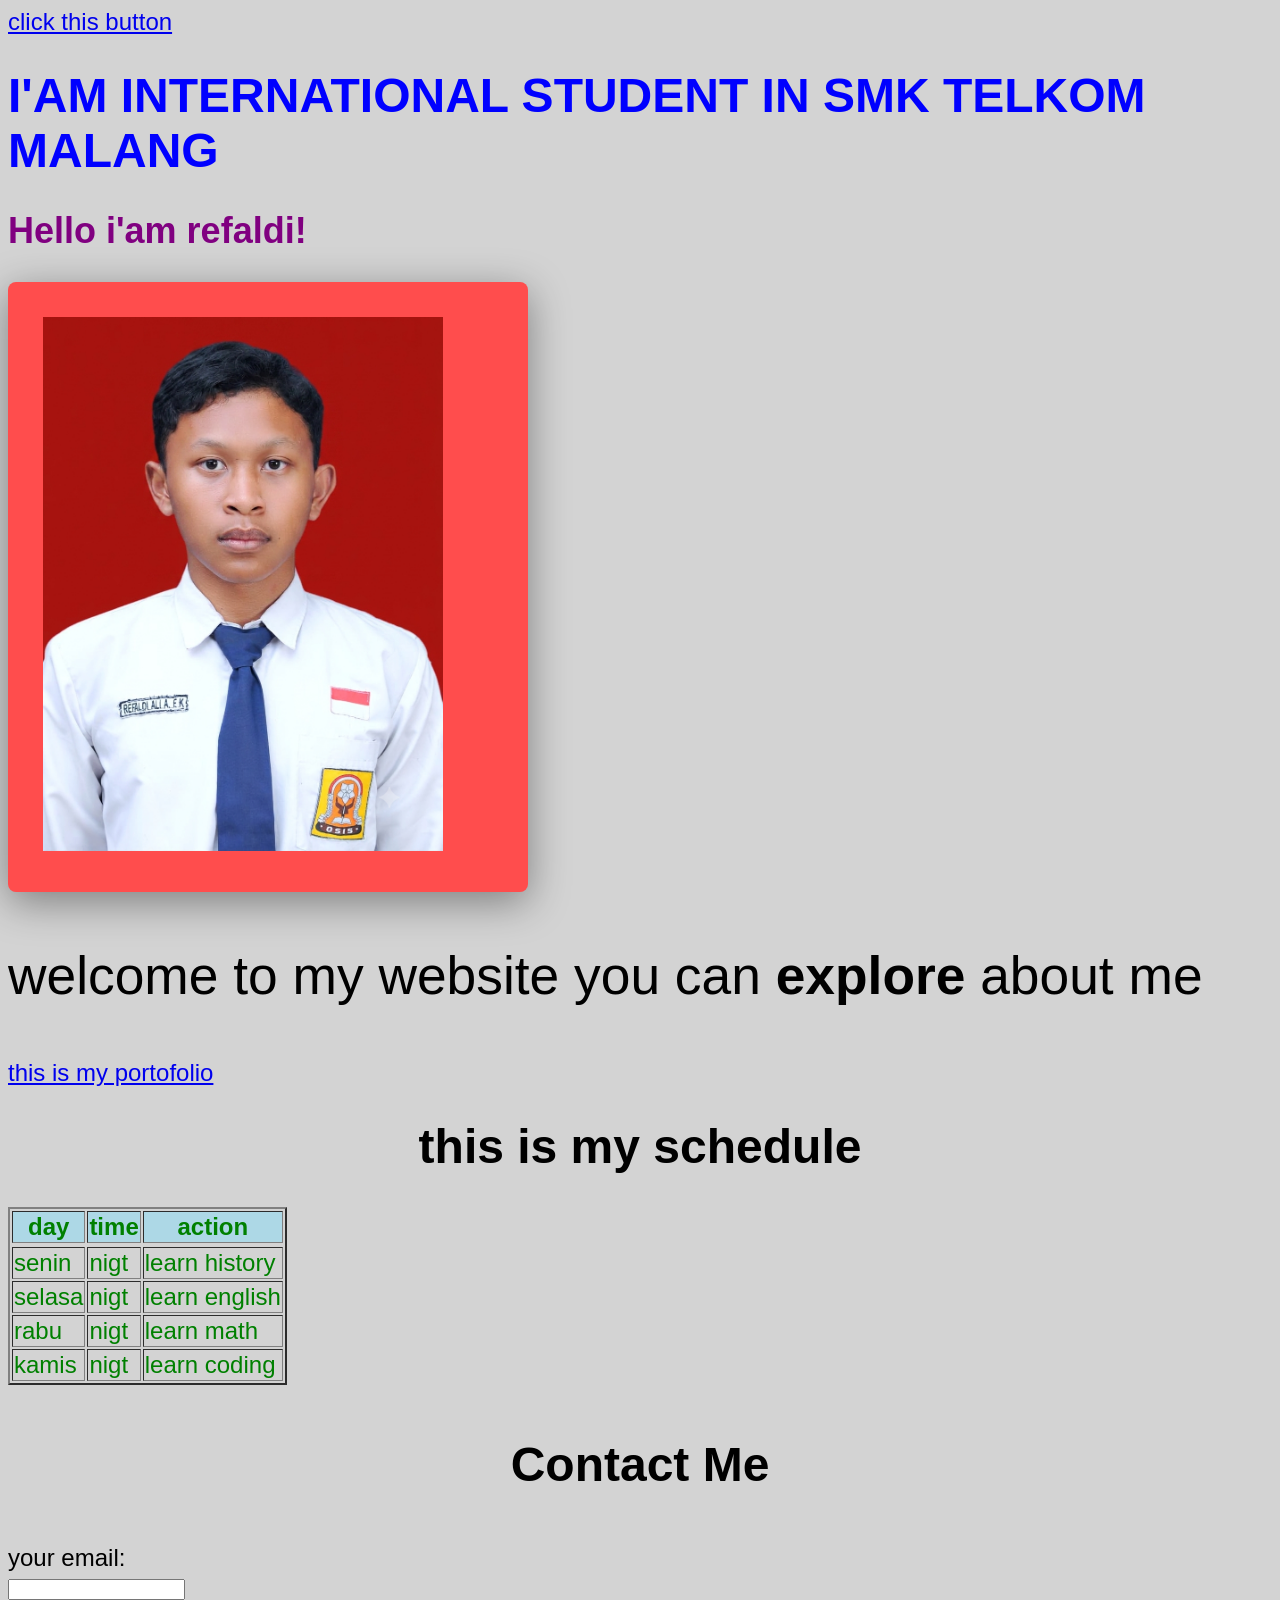
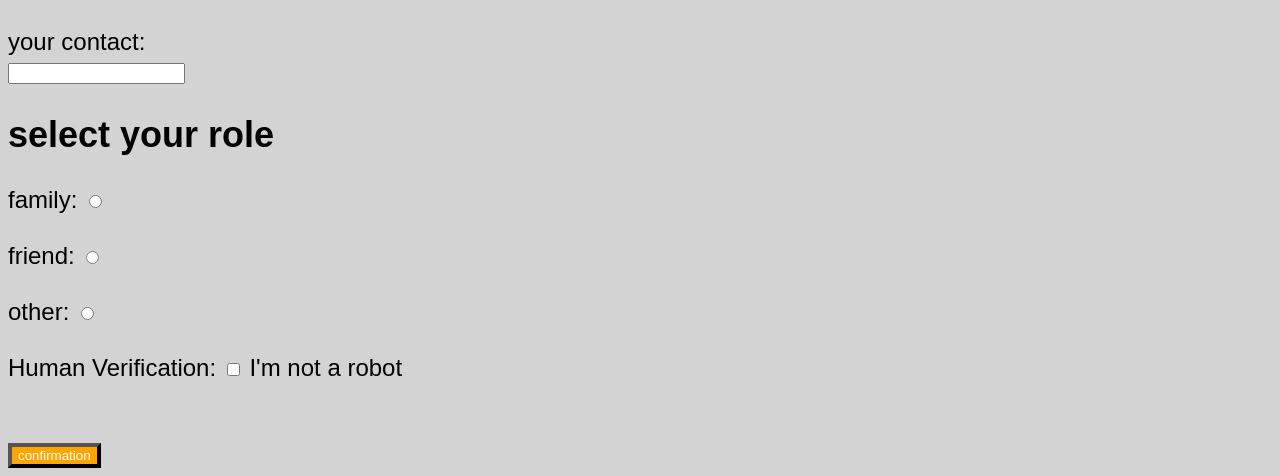
<file: index.html>
<!DOCTYPE html>
<html lang="en">
<head>
    <meta charset="UTF-8">
    <meta name="viewport" content="width=device-width, initial-scale=1.0">
    <title>Document</title>
</head>
 <link rel="stylesheet" href="style.css">
<body>
    <a href="https://youtube.com" target="_blank">click this button</a>
    <br>
    <h1 id="h1"> I'AM INTERNATIONAL STUDENT IN SMK TELKOM MALANG</h1> 
    <h2 id="h2">Hello i'am refaldi!</h2>
    <div class="alert-box">
    <img src="Gemini_Generated_Image_acgpd4acgpd4acgp.png" alt="my photo" width="400">
    </div>
    <div class="font">
    <p> welcome to my website you can <strong>explore</strong> about me </p>
</div>
    <a href="testjs.html" target="_blank">this is my portofolio</a>
    <br>
    <h1>this is my schedule</h1>
     
       <table class="tb"
        <table border="2">
        </div>
   
    <tr class="as">
      
       <th>day</th>
        <th>time</th>
        <th>action</th>
    
    </tr>
 


    <tr></tr>
    <td>senin</td>
    <td>nigt</td>
    <td>learn history</td>
    </tr>
     <tr>
    <td>selasa</td>
    <td>nigt</td>
    <td>learn english</td>
     <tr>
    <td>rabu</td>   
    <td>nigt</td>
    <td>learn math</td>
    </tr>
     <tr>
    <td>kamis</td>
    <td>nigt</td>
    <td>learn coding</td>
     </tr>
</tr>
</table> 
<div class="tr">

   
<h1>Contact Me</h1>
</div>
<form action="" method="post"></form>
        <label for="email">your email:</label><br>
        <input type="email" id="email" name="email" required><br><br>

<form action="" method="post"></form>
        <label for="number">your contact:</label><br>
        <input type="number" id="number" name="number" required><br>
      <h2>select your role</h2>
<form action="" method="post">
        <label for="family">family:</label>
        <input type="radio" id="family" name="family" required><br><br> 
        <form action="" method="post">
        <label for="friend">friend:</label>
        <input type="radio" id="friend" name="family" required><br><br> 
        <form action="" method="post">
        <label for="other">other:</label>
        <input type="radio" id="other" name="family" required><br><br> 
      
      
      
      <form action="" method="post">
        <label for="human verification">Human Verification:</label>
        <input type="checkbox" id="human verification" name="human verification" required><text> I'm not a robot</text><br>   
        
     <form action="" method="post"><br><br>
        <button id="button" type="button">confirmation</button>
        </form>
</body>
</html>
</file>
<file: style.css>
body {
    background-color: lightgray;
    font-family: 'Segoe UI', Arial, Helvetica, sans-serif;
    font-size: 24px;
    color:black
}

hr {
    color:black
}

h1 {
    
    text-align: center;
  
}

p{

    border-radius: 10000px;
    
}

.th{
 
     border-width: 3pt;
    border-style:  solid;
    padding: 20px;
     padding-left: 5px;
    margin: 100px;
    border-radius: 10px;
    color:lightblue
}

li {

        border-width: 5pt;
    border-style:  solid;
    padding: 50px;
     padding-left: 5px;
    margin: 100px;
    border-radius: 10000px;
}

button {

    border-width: 3pt;
    
}

#h1 {
    
    text-align: left;
    color:blue;
}
.font {
 font-size: 40pt;
}

.tb {
 color:green;
}
#h2 {
    color:purple;
}

  .alert-box {
            max-width: 450px;
            width: 100%;
            padding: 35px;
            background-color: #ff4d4d;
            color: #ffffff;
            border-radius: 8px;
            box-shadow: 0 10px 40px rgba(0, 0, 0, 0.4);
            display: block;
        }

        .as {
            background-color: lightblue;
        }

        #button{
color: white;
background-color: orange;
        }
        
        .tr {
            padding:20px;
        }
</file>
